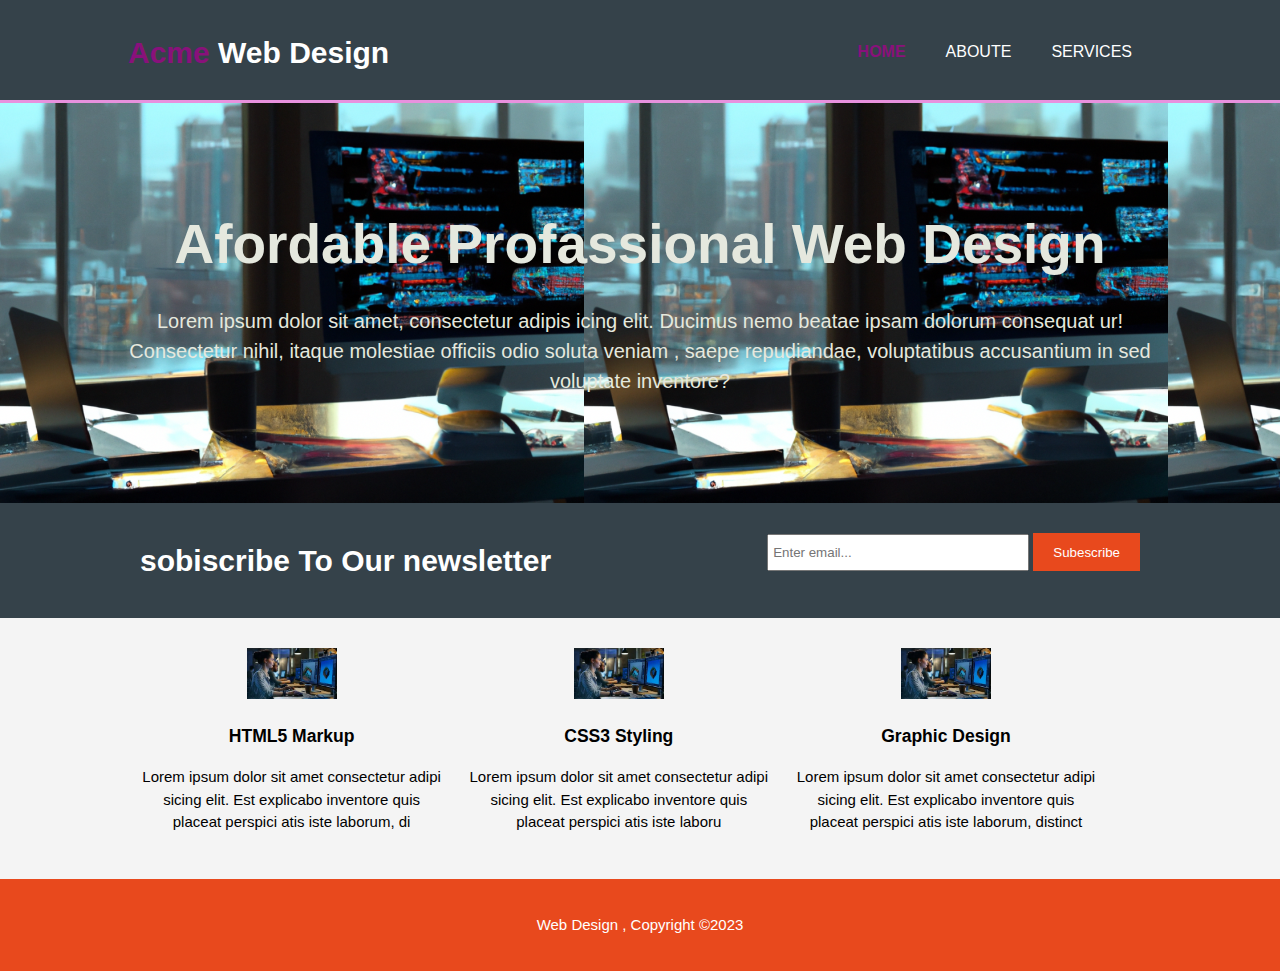
<file: index.html>
<!DOCTYPE html>
<html lang="en">
<head>
    <meta charset="UTF-8">
    <meta http-equiv="X-UA-Compatible" content="IE=edge">
    <meta name="viewport" content="width=device-width, initial-scale=1.0">
    <title>web Design | welcome</title>
    <link rel="stylesheet" href="css/style.css">
</head>
<body>
    <header>
        <div class="container">
            <div id="branding">
                <h1><span class="highlight">Acme</span> Web Design</h1>
            </div>
            <nav>
                <ul>
                    <li class="current"><a href="index.html">Home</a></li>
                    <li><a href="about.html">Aboute</a></li>
                    <li><a href="services.html">Services</a></li>

                </ul>

            </nav>

        </div>
    </header>
    <section id="showcase">
        <div class="container">
            <h1>Afordable Profassional Web Design</h1>
            <p>Lorem ipsum dolor sit amet, consectetur adipis
                icing elit. Ducimus nemo beatae ipsam dolorum consequat
                ur! Consectetur nihil, itaque molestiae officiis odio soluta veniam
                , saepe repudiandae, voluptatibus accusantium in sed voluptate inventore?
            </p>

        </div>
    </section>
    <section id="newsletter">
        <div class="container">
            <h1>sobiscribe To Our newsletter</h1>
            <form>
                <input type="email" placeholder="Enter email...">
                <button type="submit" class="button-1">Subescribe</button>
            </form>
        </div>
    </section>
    <section id="boxes">
        <div class="container">
            <div class="box">
                <img src="./css/img/jpg12.jpg">
                <h3>HTML5 Markup</h3>
                <p>
                    Lorem ipsum dolor sit amet consectetur adipi
                    sicing elit. Est explicabo inventore quis placeat perspici
                    atis iste laborum, di
                   
                </p>
            </div>
            <div class="box">
                <img src="./css/img/jpg12.jpg">
                <h3>CSS3 Styling</h3>
                <p>
                    Lorem ipsum dolor sit amet consectetur adipi
                    sicing elit. Est explicabo inventore quis placeat perspici
                    atis iste laboru
                   
                </p>
            </div>
            <div class="box">
                <img src="./css/img/jpg12.jpg">
                <h3>Graphic Design</h3>
                <p>
                    Lorem ipsum dolor sit amet consectetur adipi
                    sicing elit. Est explicabo inventore quis placeat perspici
                    atis iste laborum, distinct
                     
                </p>
            </div>
        </div>

    </section>
    <footer>
        <p> Web Design , Copyright &copy;2023</p>

    </footer> 
</body>
</html>
</file>
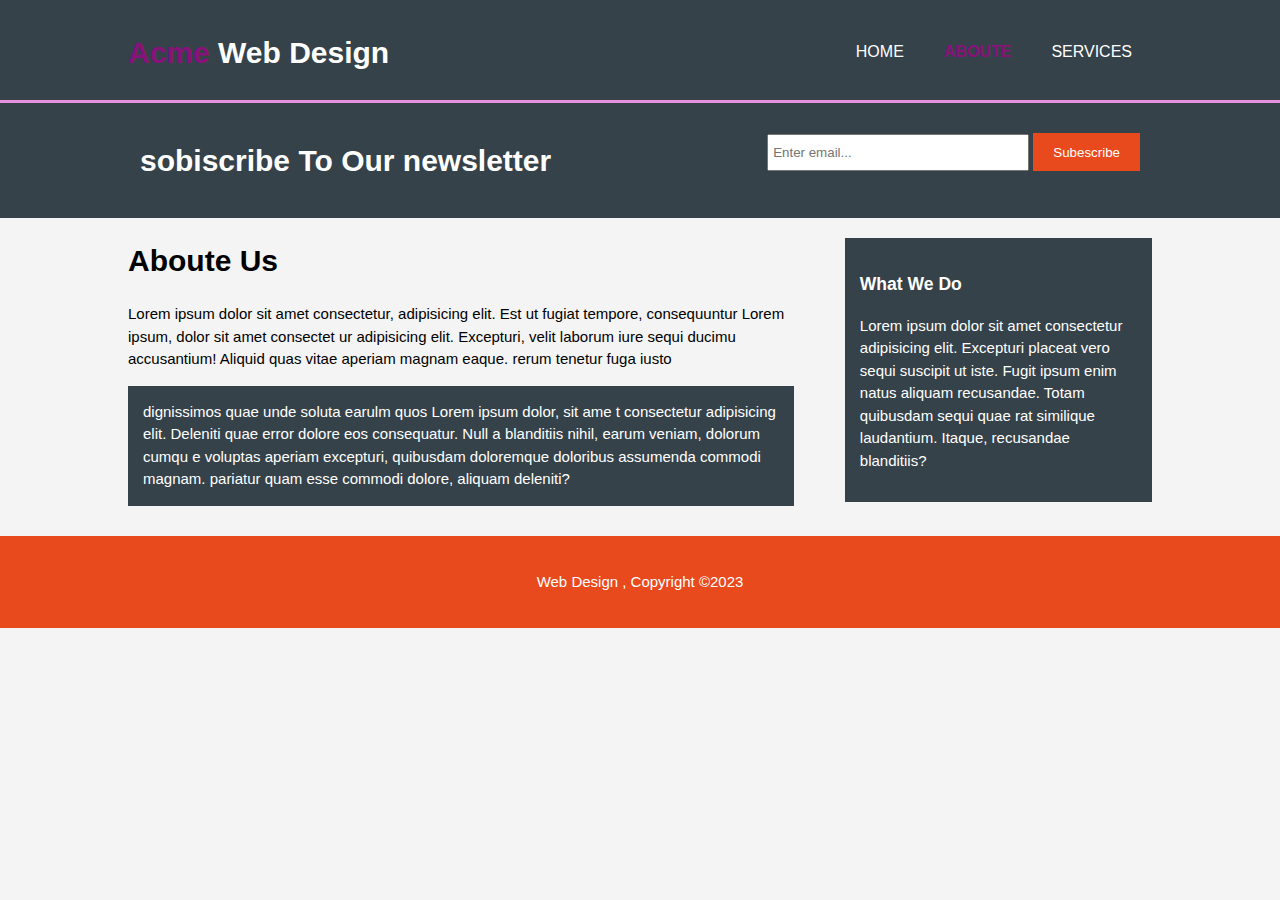
<file: about.html>
<!DOCTYPE html>
<html lang="en">
<head>
    <meta charset="UTF-8">
    <meta http-equiv="X-UA-Compatible" content="IE=edge">
    <meta name="viewport" content="width=device-width, initial-scale=1.0">
    <title>web Design | about</title>
    <link rel="stylesheet" href="css/style.css">
</head>
<body>

     <header>
        <div class="container">
            <div id="branding">
                <h1><span class="highlight">Acme</span> Web Design</h1>
            </div>
            <nav>
                <ul>
                    <li><a href="index.html">Home</a></li>
                    <li class="current"><a href="about.html">Aboute</a></li>
                    <li><a href="services.html">Services</a></li>

                </ul>

            </nav>

        </div>
    </header>
    <section id="newsletter">
        <div class="container">
            <h1>sobiscribe To Our newsletter</h1>
            <form>
                <input type="email" placeholder="Enter email...">
                <button type="submit" class="button-1">Subescribe</button>
            </form>
        </div>
    </section>
    <section id="main">
        <div class="container">
            <article id="main-col">
                <h1 class="page-title">Aboute Us  </h1>
                <p>Lorem ipsum dolor sit amet consectetur, adipisicing elit. Est ut fugiat
                     tempore, consequuntur Lorem ipsum, dolor sit amet consectet
                     ur adipisicing elit. Excepturi, velit laborum iure sequi ducimu
                     accusantium! Aliquid quas vitae aperiam magnam eaque. rerum tenetur fuga iusto </p>
                     <p class="dark">dignissimos quae unde soluta earulm quos Lorem ipsum dolor, sit ame
                        t consectetur adipisicing elit. Deleniti quae error dolore eos consequatur. Null
                        a blanditiis nihil, earum veniam, dolorum cumqu
                        e voluptas aperiam excepturi, quibusdam doloremque doloribus assumenda commodi magnam.
                      pariatur quam esse commodi dolore, aliquam deleniti?</p>

            </article>
            <aside id="sidebar">
                <div class="dark">
                <h3>What We Do</h3>
                <p>
                    Lorem ipsum dolor sit amet consectetur adipisicing elit. Excepturi placeat vero sequi 
                    suscipit ut iste. Fugit ipsum enim natus aliquam recusandae. Totam quibusdam sequi quae
                    rat similique laudantium. Itaque, recusandae blanditiis?
                </p>
                </div>

            </aside>

        
        </div>

    </section>
    <footer>
        <p> Web Design , Copyright &copy;2023</p>

    </footer>

    
</body>
</html>
</file>
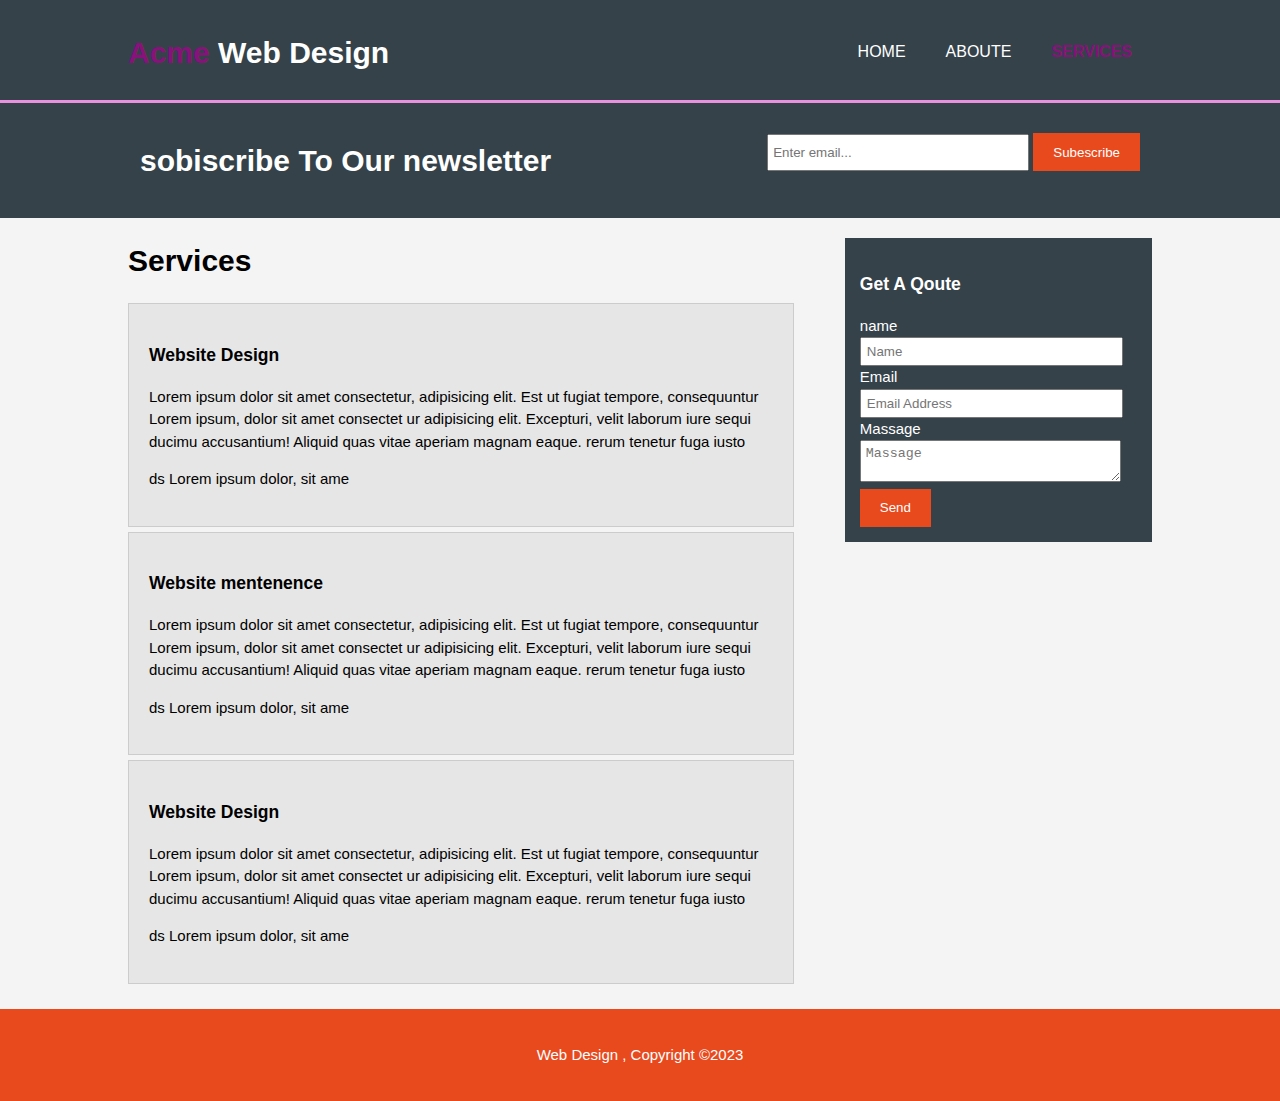
<file: services.html>
<!DOCTYPE html>
<html lang="en">
<head>
    <meta charset="UTF-8">
    <meta http-equiv="X-UA-Compatible" content="IE=edge">
    <meta name="viewport" content="width=device-width, initial-scale=1.0">
    <title>web Design | services</title>
    <link rel="stylesheet" href="css/style.css">
</head>
<body>
    <header>
        <div class="container">
            <div id="branding">
                <h1><span class="highlight">Acme</span> Web Design</h1>
            </div>
            <nav>
                <ul>
                    <li><a href="index.html">Home</a></li>
                    <li><a href="about.html">Aboute</a></li>
                    <li class="current"><a href="services.html">Services</a></li>

                </ul>

            </nav>

        </div>
    </header>
    <section id="newsletter">
        <div class="container">
            <h1>sobiscribe To Our newsletter</h1>
            <form>
                <input type="email" placeholder="Enter email...">
                <button type="submit" class="button-1">Subescribe</button>
            </form>
        </div>
    </section>
    <section id="main">
        <div class="container">
            <article id="main-col">
                <h1 class="page-title">Services </h1>
                <ul id="services">
                    <li>
                        <h3>Website Design</h3>
                        <p>Lorem ipsum dolor sit amet consectetur, adipisicing elit. Est ut fugiat
                            tempore, consequuntur Lorem ipsum, dolor sit amet consectet
                            ur adipisicing elit. Excepturi, velit laborum iure sequi ducimu
                            accusantium! Aliquid quas vitae aperiam magnam eaque. rerum tenetur fuga iusto </p>
                            <p >ds Lorem ipsum dolor, sit ame</p>
                             
                    </li>
                    <li>
                        <h3>Website mentenence</h3>
                        <p>Lorem ipsum dolor sit amet consectetur, adipisicing elit. Est ut fugiat
                            tempore, consequuntur Lorem ipsum, dolor sit amet consectet
                            ur adipisicing elit. Excepturi, velit laborum iure sequi ducimu
                            accusantium! Aliquid quas vitae aperiam magnam eaque. rerum tenetur fuga iusto </p>
                            <p >ds Lorem ipsum dolor, sit ame</p>
                             
                    </li>
                    <li>
                        <h3>Website Design</h3>
                        <p>Lorem ipsum dolor sit amet consectetur, adipisicing elit. Est ut fugiat
                            tempore, consequuntur Lorem ipsum, dolor sit amet consectet
                            ur adipisicing elit. Excepturi, velit laborum iure sequi ducimu
                            accusantium! Aliquid quas vitae aperiam magnam eaque. rerum tenetur fuga iusto </p>
                            <p >ds Lorem ipsum dolor, sit ame</p>
                             
                    </li>

                </ul>
              
            </article>
            <aside id="sidebar">
                <div class="dark">
                <h3>Get A Qoute</h3>
                <form class="quote">
                    <div>
                        <label>name</label><br>

                        <input type="text" placeholder="Name">
                    </div>
                    <div>
                        <label>Email</label><br>
                        <input type="email" placeholder="Email Address">

                    </div>
                    <div>
                        <label> Massage</label>
                        <textarea placeholder="Massage"></textarea>
                    </div>
                    <button class="button-1" type="submit">Send</button>
                </form>
             
                </div>

            </aside>

        
        </div>

    </section>
    <footer>
        <p>Web Design , Copyright &copy;2023</p>

    </footer>

    
</body>
</html>
</file>
<file: css/style.css>
body{
    /*font-family:Arial, Helvetica, sans-serif ;
    font-size: 15px;
    line-height:1.5;*/
    font: 15px/1.5 Arial,Helvetica,sans-serif;
    padding: 0;
    margin: 0;
    background-color: #f4f4f4;
}
/*Global*/
.container{
    width: 80%;
    margin: auto;
   overflow: hidden;
} 
ul{
    margin: 0;
    padding: 0;
}
.button-1{
    height:38px ;
    background: #e8491d;
    border: 0;
    padding-left: 20px;
    padding-right: 20px;
    color: #ffffff;

}
.dark{
    padding: 15px;
    background: #35424a;
    color: #ffffff;
    margin-top: 10px;
    margin-bottom: 10px;

}
/*Header*/
header{
    background:#35424a;
    color:#ffffff ;
    padding-top: 30px;
    min-height: 70px;
    border-bottom: #e891de 3px solid;

}
header a{
    color: #ffffff;
    text-decoration: none;
    text-transform: uppercase;
    font-size: 16px;
     

}
header li{
    float: left;
    display: inline;
    padding: 0 20px 0 20px;
}
header #branding{
    float: left;
}
header #branding h1{
    margin: 0;
}
 header nav{
    float: right;
    margin-top: 10px;
 }
 header .highlight , header .current a{
    color:#89117b ;
    font-weight: bold;

 }
 header a:hover{
    color:#cccccc ;
    font-weight: bold;
 }
 /*showcase*/
 #showcase{
    min-height: 400px;
    background-image: url('./img/1666189778962.png')/* no-repeat 0 -400px */;
    text-align: center;
    color: #e5e8de;

 }
 #showcase h1{
    margin-top: 100px;
    font-size: 55px;
    margin-bottom: 10px;

 }
 #showcase p{
    font-size: 20px;
 }
  /*newsletter*/
  #newsletter{
    padding: 15px;
    color: #ffffff;
    background: #35424a;
 }
 #newsletter h1{
    float: left;
    

 }
 #newsletter form{
    float: right;
    margin-top: 15px;


 }
 #newsletter input[type="email"]{
    padding: 4px;
    height: 25px;
    width: 250px;

 }
 /*boxes*/
 #boxes{
    margin-top: 20px;

 }
 #boxes .box{
    float: left;
    text-align: center;
    width:30% ;
    padding: 10px;
 }
 #boxes .box img{
    width: 90px;

 }
  /*sidebar*/

  aside#sidebar{
    float: right;
    width:30% ;
    margin-top: 10px;
 }
 aside#sidebar .quote input , aside#sidebar .quote textarea{
    width: 90%;
    padding: 5px;
 }
 /*main-col*/
 article#main-col{
    float: left;
    width: 65%;


 }
  /*services*/
 ul#services li{
    list-style: none;
    padding:20px ;
    border: #cccccc solid 1px;
    margin-bottom: 5px;
    background: #e6e6e6;

 }
 footer{
    padding: 20px;
    margin-top: 20px;
    color: #ffffff;
    background-color:#e8491d ;
    text-align: center;

 }
 /*Media Queriesss*/
 @media(max-width :768px){
    header #branding ,
    header nav li,
    #newsletter h1 ,
    #newsletter form,
    #boxes .box,
    article#main-col,
    aside#sidebar
    {
     float: none;
     text-align: center;
     width: 100%;
    }
    header{
     padding-bottom:20px ;
    }
    #showcase h1{
     margin-top: 40px;
 
    }
    #newsletter button, .quote button{
     display: block; 
     width: 100%;
    }
    #newsletter form input[type="email"], .quote input, .quote textarea {
     width: 100%;
     margin-bottom: 5px;
  
    }
 
 
  }
</file>
